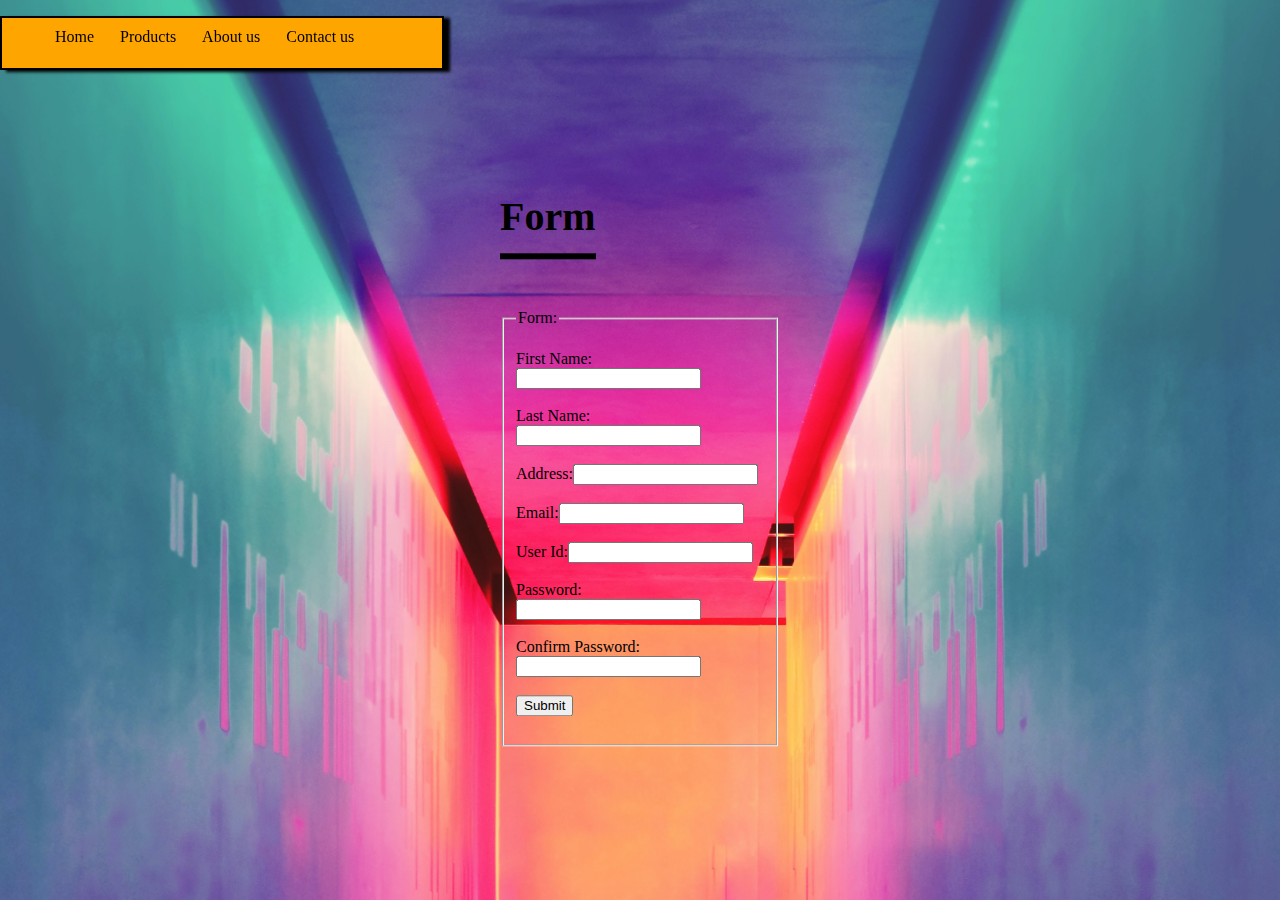
<file: contact us.html>
<!DOCTYPE html>
<html>
<head>
	<meta name="viewport" content="width=device-width, initial-scale=1">
	<title></title>
	<script type="text/javascript">
		function func4() {
    var pwd=document.getElementById("pwd").value;
	var cnfwd=document.getElementById("cnfwd").value;

if(pwd!=cnfwd){
	alert("Password and Confirm Password do not match");
 }
 else{
		var b=confirm("Do you wish to submit?");
 }
if(b){
	alert("The form is submitted");
}
else{
	alert("The form is cancelled");
 }
}

</script>
<link rel="stylesheet" type="text/css" href="contact.css">
</head>
<body id="body">
	<ul>
		<li><a href="index.html">Home</a></li>
	    <li><a href="products.html">Products</a></li>
		<li><a href="about us.html">About us</a></li>
		<li><a href="contact us.html#contact firm">Contact us</a></li>
	</ul>
	<div class="login-box"> 
		<h1> Form</h1>
	<div class="textbox">
	<form action="/action_page.php" method="post" >
		<fieldset>
			<legend> Form:</legend><br>
	First Name:<input type="text" id="First-name" pattern="[a-zA-z]" required><br><br>
		Last Name:<input type="text" id="Lst name" pattern="[a-zA-z]" required><br><br>
		Address:<input type="text" id="addressname" pattern="[a-zA-z]" required><br><br>
		Email:<input type="text" id="email"name="Email" pattern="[a-z0-9.%+-]+@[a-z0-9.-]+.[a-z]"><br><br>
		User Id:<input type="text" id="user" name="User id" required><br><br>
		Password:<input type="Password" id="pwd" pattern="[a-z]"><br><br>
		Confirm Password:<input type="Password" id="cnfwd"><br><br>
		<input type="button" name="btn" value="Submit" onclick="func4()"><br><br>
	</div>
	</div>
</fieldset>
</form>
</body>
</html>
</file>
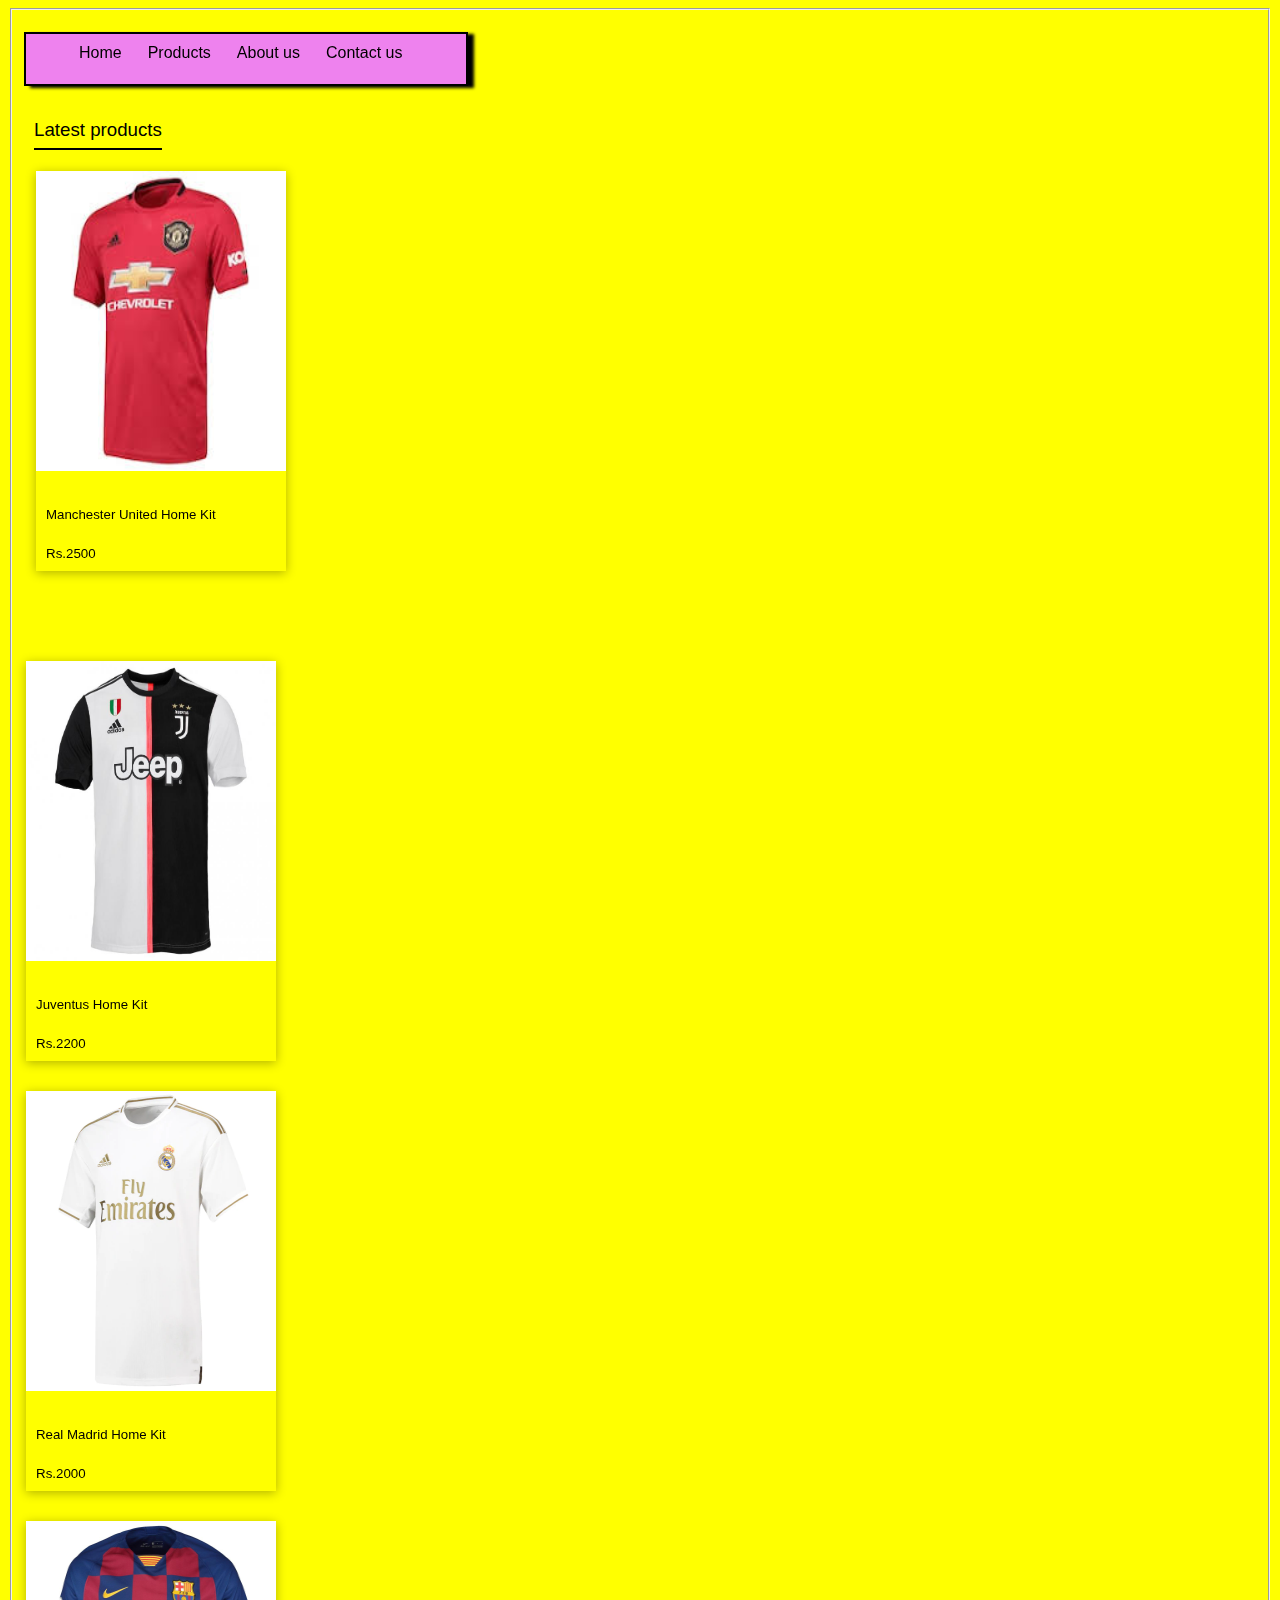
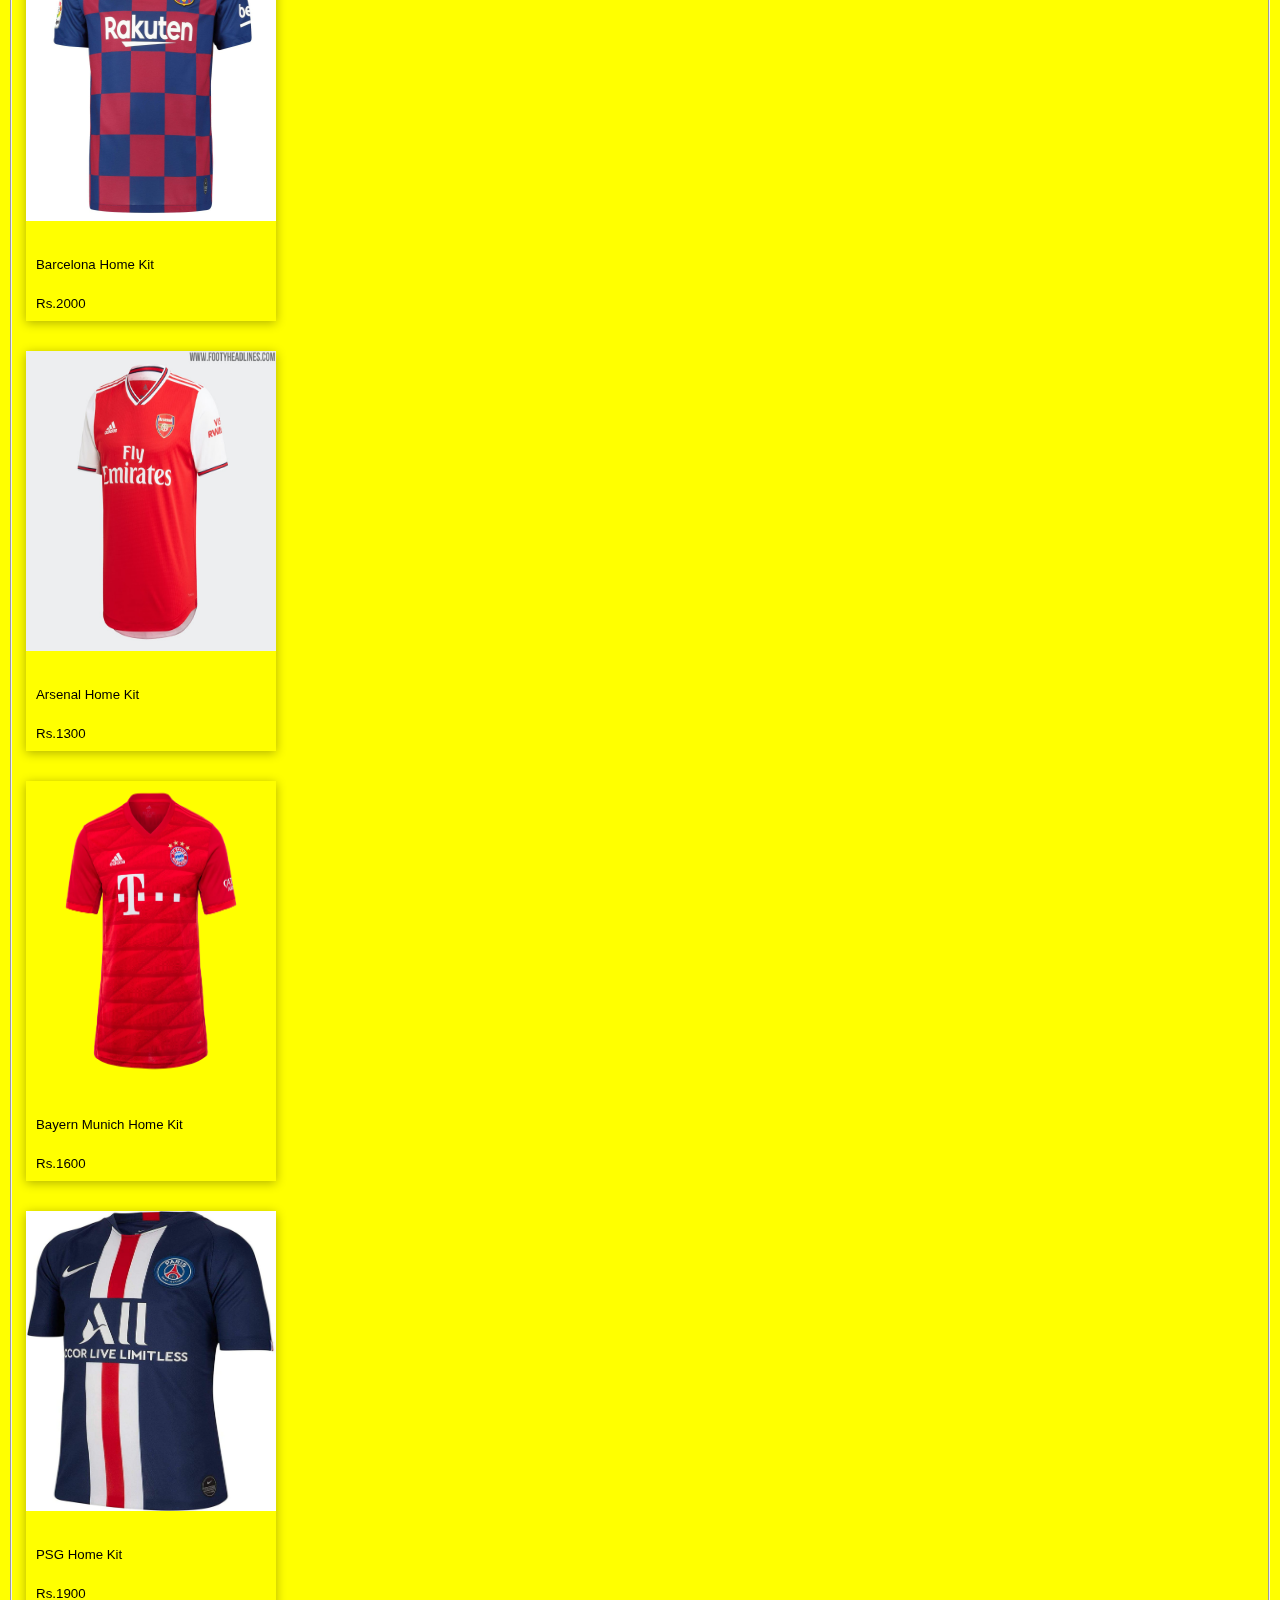
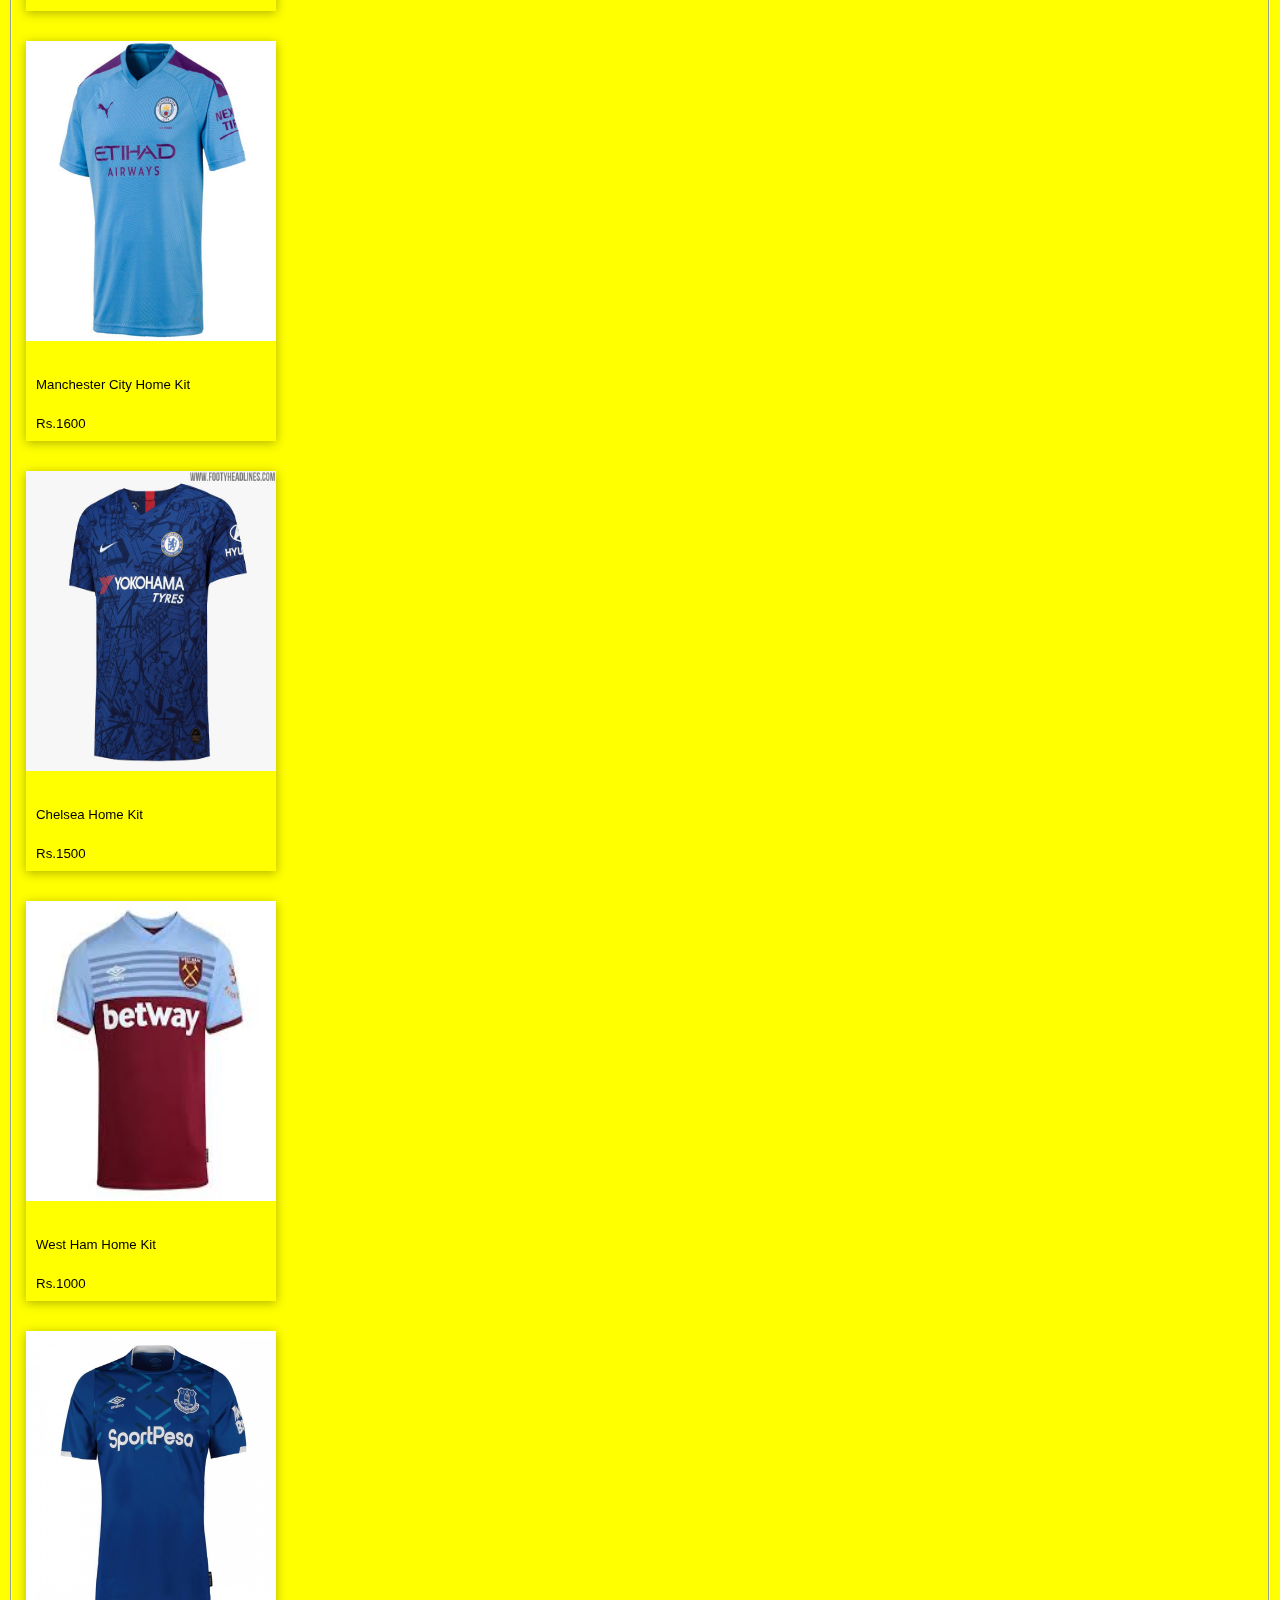
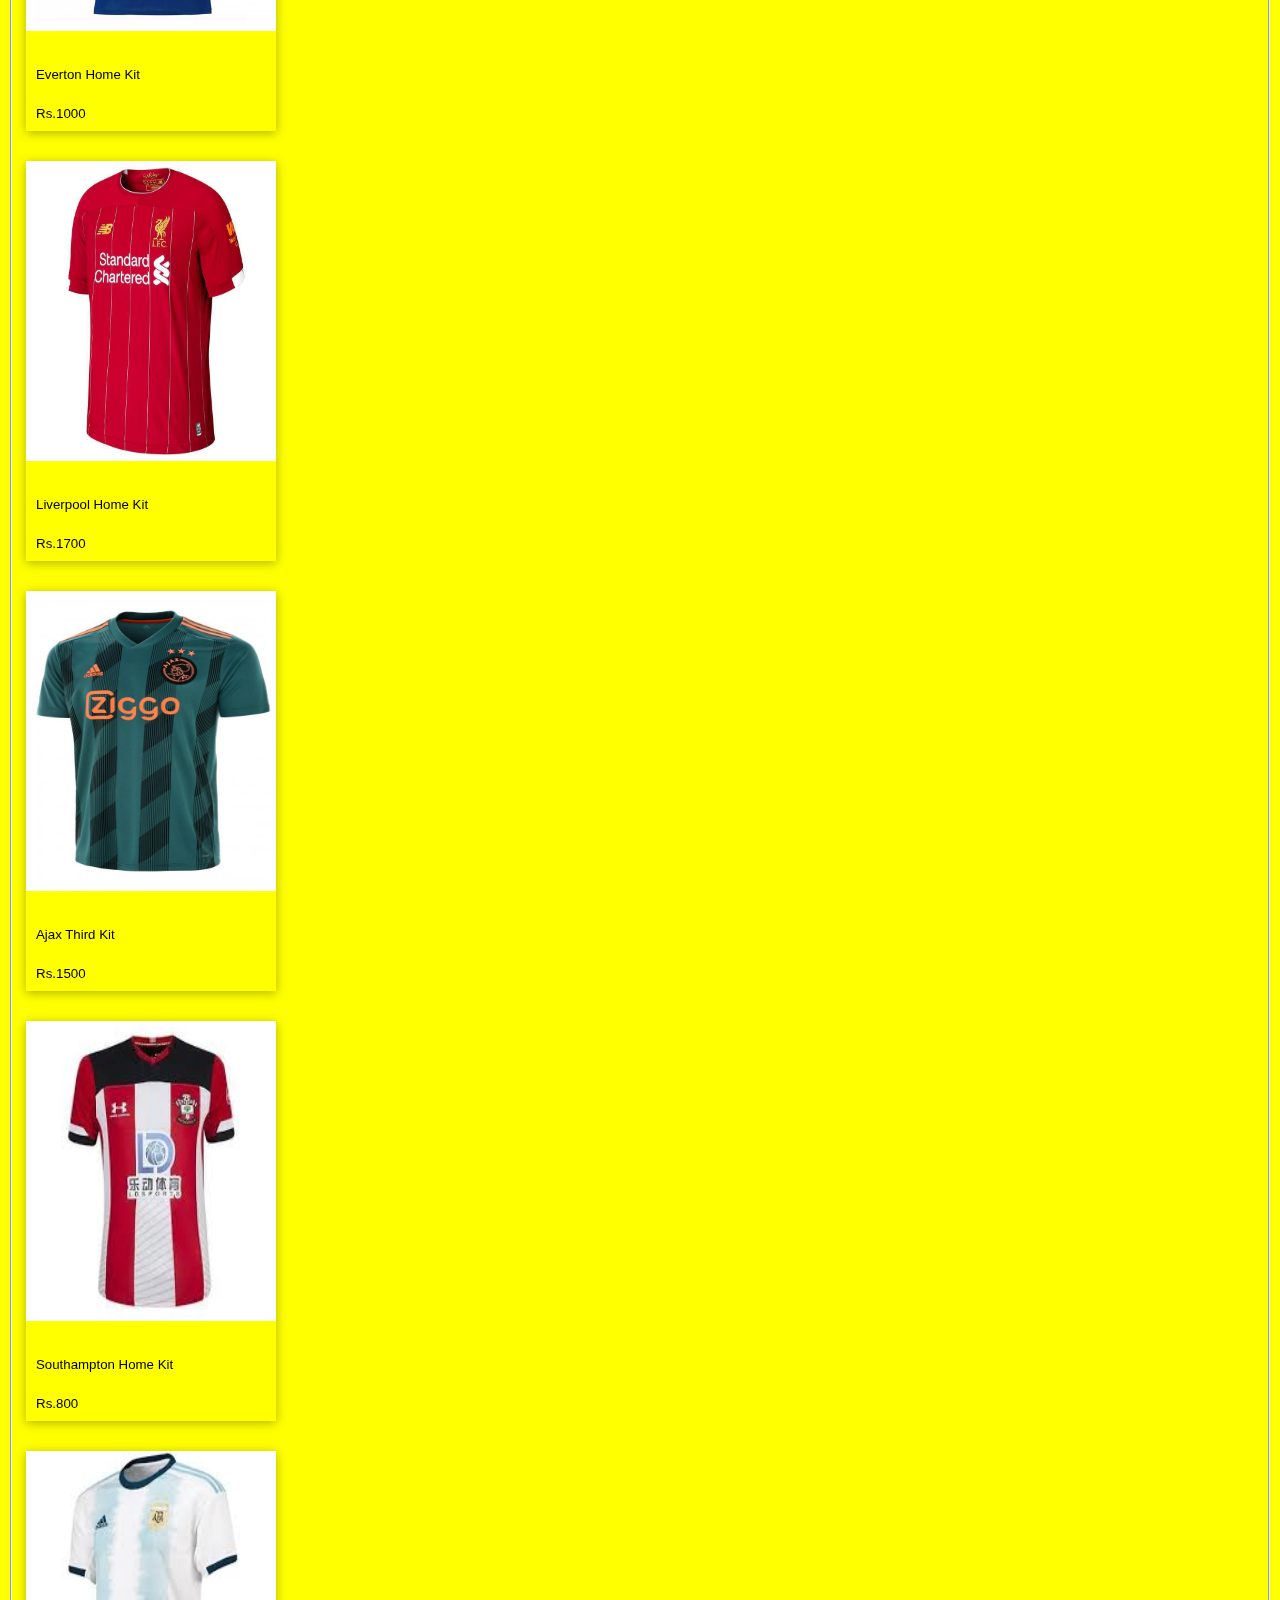
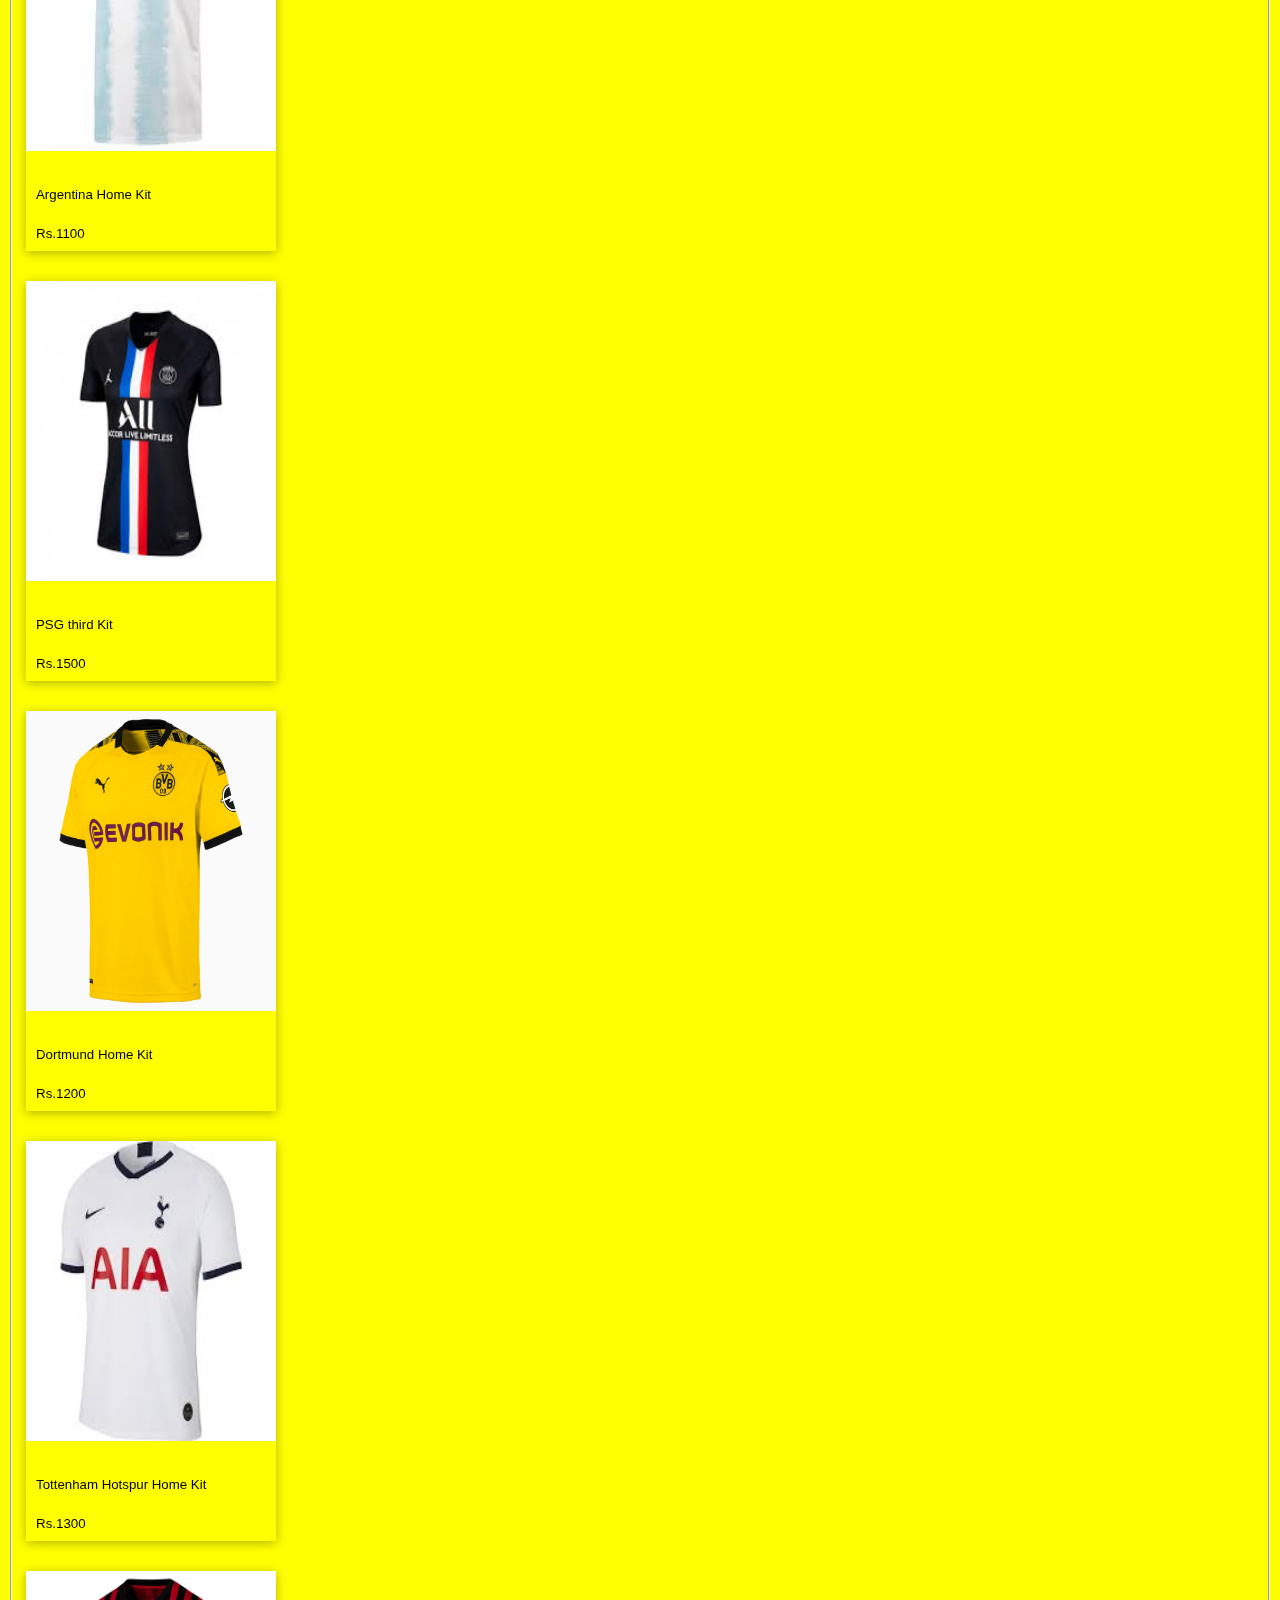
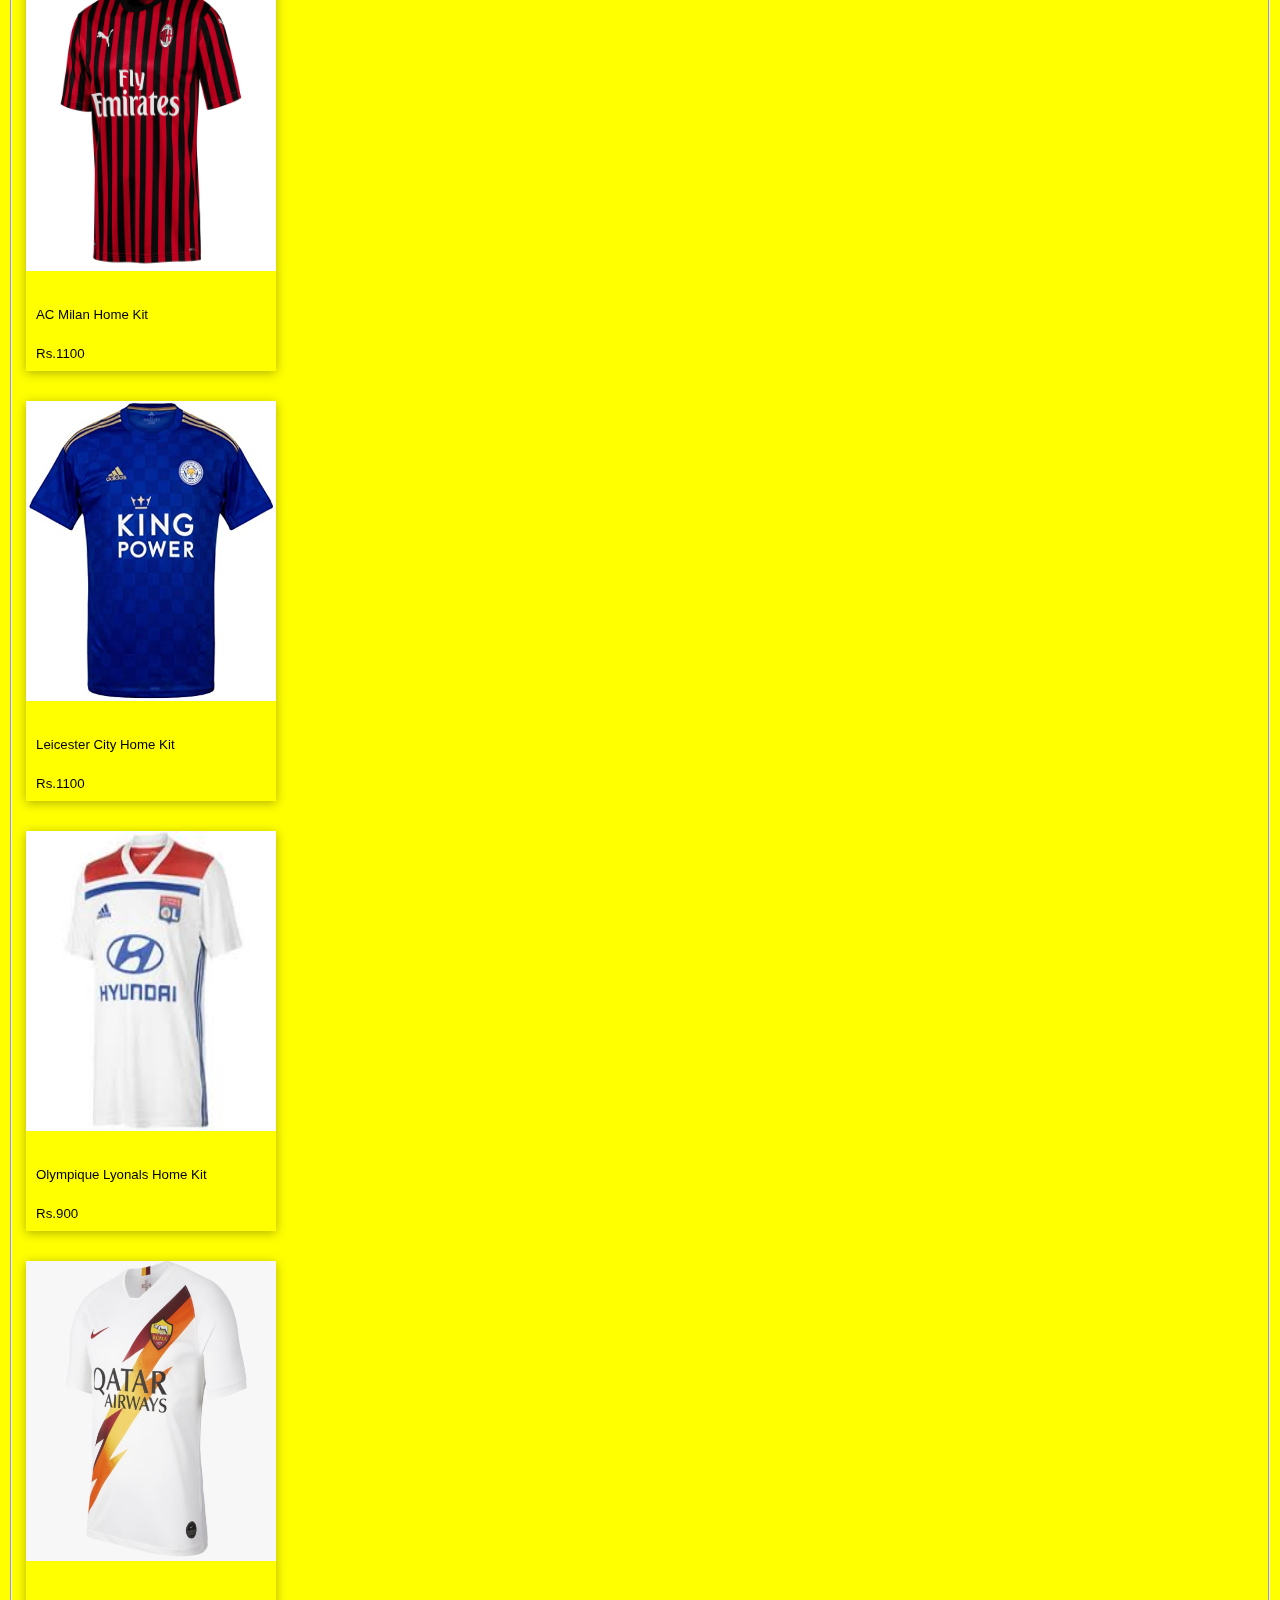
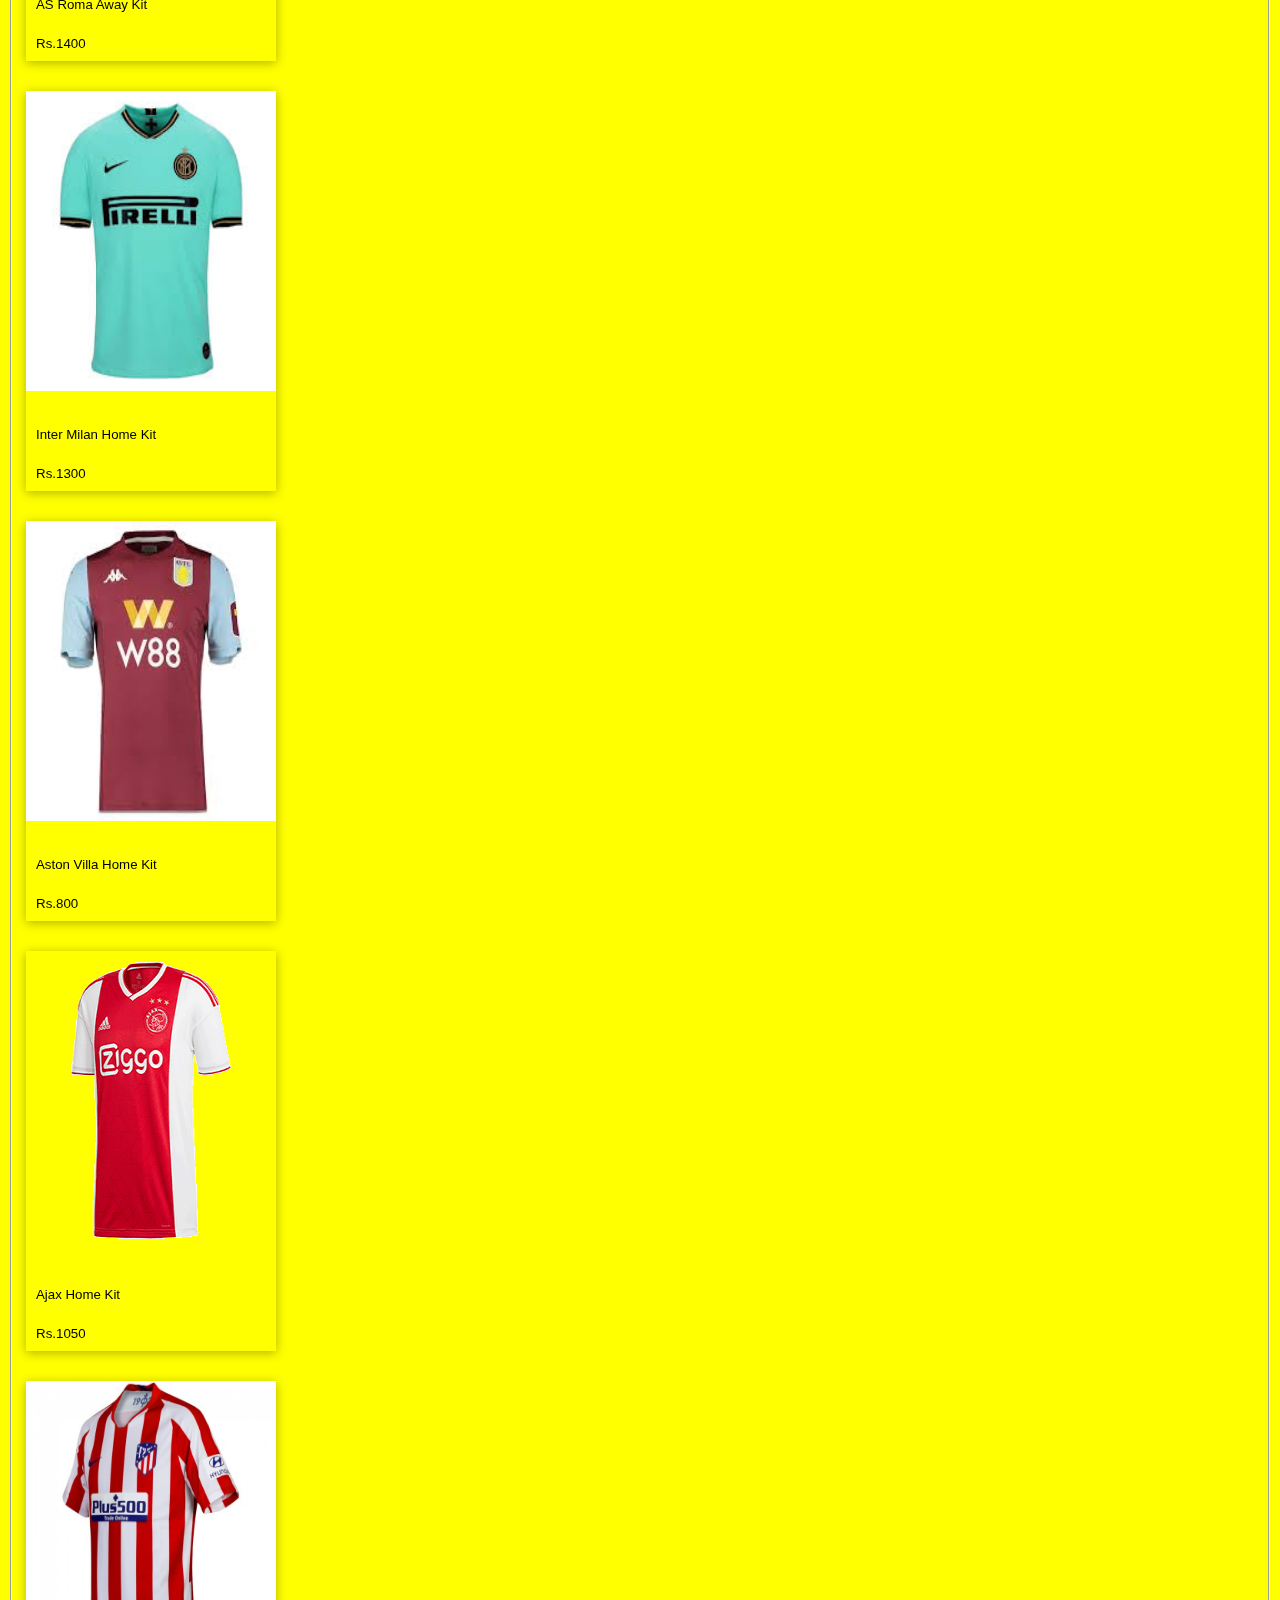
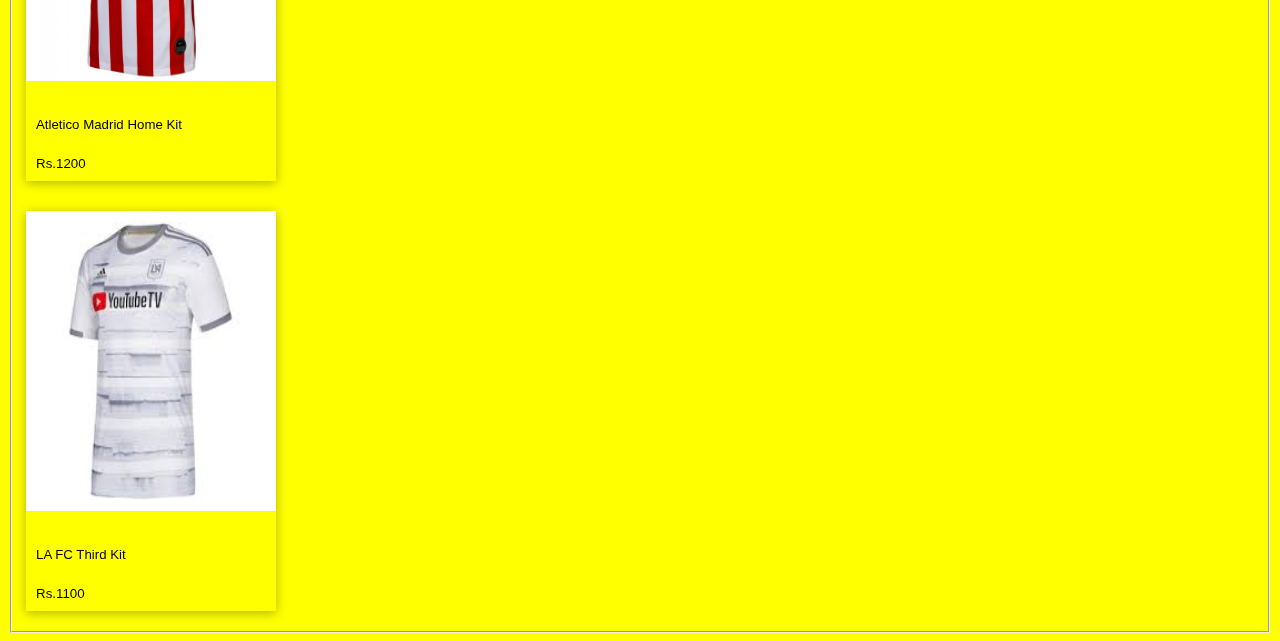
<file: products.html>
<!DOCTYPE html>
<html>
<head>
	<meta name="viewport" content="width=device-width,initial-scale=1.0">
	<title></title>
	<style type="text/css">
		body{
			font-family: sans-serif;
			color: black;
			background-color: yellow;
		}
		ul{
		position:fixed;
		 list-style-type:none;
		 background-color: black;
		 overflow: hidden;
		 width: 400px;
    	height: 50px;
    	border: 2px solid black;
    	background-color:violet;
    	box-shadow: 6px 2px 3px black;
	}
	div.d{
		padding-bottom:  2000px;
	}
	li{
		display: inline;
		float: left;
	}
	li a:hover{
		background-color:black;
		color:white;
	}
	li a{
		display: block;
		padding: 10px 13px;
		color:black;
		text-decoration: none;
	}
	.product-section{
		width: 100%;
		padding: 50px 10px;
		margin: 15px 0;
	}
	.section-heading{
		width: 100%;
		height: 40px;
		margin-top: 20px;
	}
	.section-heading .heading{
		font-weight: 400;
		border-bottom: 2px solid;
		padding-bottom: 7px;
		display: inline-block;
	}
	.section-product-card{
		width: 100%;
		margin-top: 30px;
	}
	.product-card{
		width: 250px;
		height: 400px;
		box-shadow: 0px 2px 10px rgba(0,0,0,0.3);
		position: relative;
		overflow: hidden;
		margin: 10px 2px;
	}
	.product-card .product-image img{
		width: 100%;
		height: 300px;

	}
	.product-card:hover{
		visibility: visible;
		top:0%;
	}
	.card-details{
		padding: 10px;
	}
	.product-name{
		font-weight: 400;
	}
	.product-price{
		font-weight: bold;
		font-size: 17px;
	}
	.product-price p{
		margin-left:20px;
	}
	</style>
</head>
<body>
	<fieldset>
	<ul>
		<li><a href="index.html">Home</a></li>
	    <li><a href="products.html">Products</a></li>
		<li><a href="about us.html">About us</a></li>
		<li><a href="contact us.html#contact firm">Contact us</a></li>
	</ul>
	<div class="products">

  <section class="product-section">
    <div class="section-heading">
      <h3 class="heading">Latest products</h3>   
      </div>
      <div class="section-product-card">
    <div class="product-card">
    	<div class="product-image">
    		<img src="ho.jpg">
    	</div>
    	<div class="card-details">
    		<h5 class="product-name">
    		   Manchester United Home Kit
    		</h5>
    		<p class="Product-price"></p>
    		<small class="text-danger">Rs.2500</small>
    	</div>
    </div>
    </div>
</div>
</section>
  </div>
   <div class="section-product-card">
    <div class="product-card">
    	<div class="product-image">
    		<img src="juv.jpg">
    	</div>
    	<div class="card-details">
    		<h5 class="product-name">
    			Juventus Home Kit
    		</h5>
    		<p class="Product-price"></p>
    		<small class="text-danger">Rs.2200</small>
    	</div>
    </div>
    </div>
</section>
  </div>
   <div class="section-product-card">
    <div class="product-card">
    	<div class="product-image">
    		<img src="re.webp">
    	</div>
    	<div class="card-details">
    		<h5 class="product-name">
    			Real Madrid Home Kit
    		</h5>
    		<p class="Product-price"></p>
    		<small class="text-danger">Rs.2000</small>
    	</div>
    </div>
    </div>
</section>
 <div class="section-product-card">
    <div class="product-card">
    	<div class="product-image">
    		<img src="barc.jpg">
    	</div>
    	<div class="card-details">
    		<h5 class="product-name">
    			Barcelona Home Kit
    		</h5>
    		<p class="Product-price"></p>
    		<small class="text-danger">Rs.2000</small>
    	</div>
    </div>
    </div>
</section>
  </div>
   <div class="section-product-card">
    <div class="product-card">
    	<div class="product-image">
    		<img src="ars.jpg">
    	</div>
    	<div class="card-details">
    		<h5 class="product-name">
    			Arsenal Home Kit
    		</h5>
    		<p class="Product-price"></p>
    		<small class="text-danger">Rs.1300</small>
    	</div>
    </div>
    </div>
</section>
  </div>
   <div class="section-product-card">
    <div class="product-card">
    	<div class="product-image">
    		<img src="bay.webp">
    	</div>
    	<div class="card-details">
    		<h5 class="product-name">
    			Bayern Munich Home Kit
    		</h5>
    		<p class="Product-price"></p>
    		<small class="text-danger">Rs.1600</small>
    	</div>
    </div>
    </div>
</section>
  </div>
  <div class="section-product-card">
    <div class="product-card">
    	<div class="product-image">
    		<img src="psg.jpg">
    	</div>
    	<div class="card-details">
    		<h5 class="product-name">
    			PSG Home Kit
    		</h5>
    		<p class="Product-price"></p>
    		<small class="text-danger">Rs.1900</small>
    	</div>
    </div>
    </div>
</section>
  </div>
  <div class="section-product-card">
    <div class="product-card">
    	<div class="product-image">
    		<img src="manc2.jpg">
    	</div>
    	<div class="card-details">
    		<h5 class="product-name">
    			Manchester City Home Kit
    		</h5>
    		<p class="Product-price"></p>
    		<small class="text-danger">Rs.1600</small>
    	</div>
    </div>
    </div>
</section>
  </div>
  <div class="section-product-card">
    <div class="product-card">
    	<div class="product-image">
    		<img src="che1.jpg">
    	</div>
    	<div class="card-details">
    		<h5 class="product-name">
    			Chelsea Home Kit
    		</h5>
    		<p class="Product-price"></p>
    		<small class="text-danger">Rs.1500</small>
    	</div>
    </div>
    </div>
</section>
  </div>
  <div class="section-product-card">
    <div class="product-card">
    	<div class="product-image">
    		<img src="we.jpg">
    	</div>
    	<div class="card-details">
    		<h5 class="product-name">
    			West Ham Home Kit
    		</h5>
    		<p class="Product-price"></p>
    		<small class="text-danger">Rs.1000</small>
    	</div>
    </div>
    </div>
</section>
  </div>
  <div class="section-product-card">
    <div class="product-card">
    	<div class="product-image">
    		<img src="eve.jpg">
    	</div>
    	<div class="card-details">
    		<h5 class="product-name">
    			Everton Home Kit
    		</h5>
    		<p class="Product-price"></p>
    		<small class="text-danger">Rs.1000</small>
    	</div>
    </div>
    </div>
</section>
  </div>
  <div class="section-product-card">
    <div class="product-card">
    	<div class="product-image">
    		<img src="liv.jpg">
    	</div>
    	<div class="card-details">
    		<h5 class="product-name">
    			Liverpool Home Kit
    		</h5>
    		<p class="Product-price"></p>
    		<small class="text-danger">Rs.1700</small>
    	</div>
    </div>
    </div>
</section>
  </div>
  <div class="section-product-card">
    <div class="product-card">
    	<div class="product-image">
    		<img src="ajax.jpeg">
    	</div>
    	<div class="card-details">
    		<h5 class="product-name">
    			Ajax Third  Kit
    		</h5>
    		<p class="Product-price"></p>
    		<small class="text-danger">Rs.1500</small>
    	</div>
    </div>
    </div>
</section>
  </div>
  <div class="section-product-card">
    <div class="product-card">
    	<div class="product-image">
    		<img src="so.jpg">
    	</div>
    	<div class="card-details">
    		<h5 class="product-name">
    			Southampton Home Kit
    		</h5>
    		<p class="Product-price"></p>
    		<small class="text-danger">Rs.800</small>
    	</div>
    </div>
    </div>
</section>
  </div>
  <div class="section-product-card">
    <div class="product-card">
    	<div class="product-image">
    		<img src="arg.jpg">
    	</div>
    	<div class="card-details">
    		<h5 class="product-name">
    			Argentina Home Kit
    		</h5>
    		<p class="Product-price"></p>
    		<small class="text-danger">Rs.1100</small>
    	</div>
    </div>
    </div>
</section>
  </div>
  <div class="section-product-card">
    <div class="product-card">
    	<div class="product-image">
    		<img src="ps.jpg">
    	</div>
    	<div class="card-details">
    		<h5 class="product-name">
    			PSG third Kit
    		</h5>
    		<p class="Product-price"></p>
    		<small class="text-danger">Rs.1500</small>
    	</div>
    </div>
    </div>
</section>
  </div>
  <div class="section-product-card">
    <div class="product-card">
    	<div class="product-image">
    		<img src="dort.webp">
    	</div>
    	<div class="card-details">
    		<h5 class="product-name">
    			Dortmund Home Kit
    		</h5>
    		<p class="Product-price"></p>
    		<small class="text-danger">Rs.1200</small>
    	</div>
    </div>
    </div>
</section>
  </div><div class="section-product-card">
    <div class="product-card">
    	<div class="product-image">
    		<img src="tot.jpg">
    	</div>
    	<div class="card-details">
    		<h5 class="product-name">
    			Tottenham Hotspur Home Kit
    		</h5>
    		<p class="Product-price"></p>
    		<small class="text-danger">Rs.1300</small>
    	</div>
    </div>
    </div>
</section>
  </div><div class="section-product-card">
    <div class="product-card">
    	<div class="product-image">
    		<img src="ac.jpg">
    	</div>
    	<div class="card-details">
    		<h5 class="product-name">
    			AC Milan Home Kit
    		</h5>
    		<p class="Product-price"></p>
    		<small class="text-danger">Rs.1100</small>
    	</div>
    </div>
    </div>
</section>
  </div><div class="section-product-card">
    <div class="product-card">
    	<div class="product-image">
    		<img src="le.jpg">
    	</div>
    	<div class="card-details">
    		<h5 class="product-name">
    			Leicester City Home Kit
    		</h5>
    		<p class="Product-price"></p>
    		<small class="text-danger">Rs.1100</small>
    	</div>
    </div>
    </div>
</section>
  </div><div class="section-product-card">
    <div class="product-card">
    	<div class="product-image">
    		<img src="ol.jpg">
    	</div>
    	<div class="card-details">
    		<h5 class="product-name">
    			Olympique Lyonals Home Kit
    		</h5>
    		<p class="Product-price"></p>
    		<small class="text-danger">Rs.900</small>
    	</div>
    </div>
    </div>
</section>
  </div><div class="section-product-card">
    <div class="product-card">
    	<div class="product-image">
    		<img src="as.jpg">
    	</div>
    	<div class="card-details">
    		<h5 class="product-name">
    			AS Roma Away Kit
    		</h5>
    		<p class="Product-price"></p>
    		<small class="text-danger">Rs.1400</small>
    	</div>
    </div>
    </div>
</section>
  </div><div class="section-product-card">
    <div class="product-card">
    	<div class="product-image">
    		<img src="in.jpg">
    	</div>
    	<div class="card-details">
    		<h5 class="product-name">
    			Inter Milan Home Kit
    		</h5>
    		<p class="Product-price"></p>
    		<small class="text-danger">Rs.1300</small>
    	</div>
    </div>
    </div>
</section>
  </div><div class="section-product-card">
    <div class="product-card">
    	<div class="product-image">
    		<img src="ast.jpg">
    	</div>
    	<div class="card-details">
    		<h5 class="product-name">
    			Aston Villa Home Kit
    		</h5>
    		<p class="Product-price"></p>
    		<small class="text-danger">Rs.800</small>
    	</div>
    </div>
    </div>
</section>
  </div><div class="section-product-card">
    <div class="product-card">
    	<div class="product-image">
    		<img src="aja.gif">
    	</div>
    	<div class="card-details">
    		<h5 class="product-name">
    			Ajax Home Kit
    		</h5>
    		<p class="Product-price"></p>
    		<small class="text-danger">Rs.1050</small>
    	</div>
    </div>
    </div>
</section>
  </div><div class="section-product-card">
    <div class="product-card">
    	<div class="product-image">
    		<img src="at.jpg">
    	</div>
    	<div class="card-details">
    		<h5 class="product-name">
    			Atletico Madrid Home Kit
    		</h5>
    		<p class="Product-price"></p>
    		<small class="text-danger">Rs.1200</small>
    	</div>
    </div>
    </div>
</section>
  </div><div class="section-product-card">
    <div class="product-card">
    	<div class="product-image">
    		<img src="la.jpg">
    	</div>
    	<div class="card-details">
    		<h5 class="product-name">
    			LA FC Third Kit
    		</h5>
    		<p class="Product-price"></p>
    		<small class="text-danger">Rs.1100</small>
    	</div>
    </div>
    </div>
</section>
  </div>
    

</div>
</fieldset>

</body>
</html>
</file>
<file: contact.css>
body{
	margin: 0;
	padding: 0;
	font: sans-serif;
	background: url(krish8.jpg);
	background-size: cover;
	color: white;
	width: 5px;
	height: 5px;

}
ul{
		position:fixed;
		top: 0;
		 list-style-type:none;
		 background-color: black;
		 overflow: hidden;
		 width: 400px;
    	height: 50px;
    	border: 2px solid black;
    	background-color: orange;
    	box-shadow: 6px 2px 3px black;

	}
	div.d{
		padding-bottom:  2000px;
	}
	li{
		display: inline;
	    float: left;
	}
	li a:hover{
		background-color:black;
		color:white;
	}
	li a{
		display: block;
		padding: 10px 13px;
		color:black;
		text-decoration: none;
	}
.login-box{
	width:280px;
	position: absolute;
	top: 50%;
	left: 50%;
	transform: translate(-50%,-50%);
	color: black;
}
.login-box h1{
	float:left;
	font-size: 40px;
	border-bottom: 6px solid black;
	margin-bottom: 50px;
	padding: 13px 0px;
}
..text-box{
	width:100%;
	overflow: hidden;
	font-size:20px; 
	padding: 8px 0;
	margin: 8px 0;
	border-bottom: 1px solid;
}
.btn{
	width: 100%;
	background: none;
	border:2px solid black;
	color: white;
	padding: 5px;
	font-size: 18px;
	cursor: pointer;
	margin: 12px 0;
}
input::placeholder{
	font-style:italic;
}
</file>
